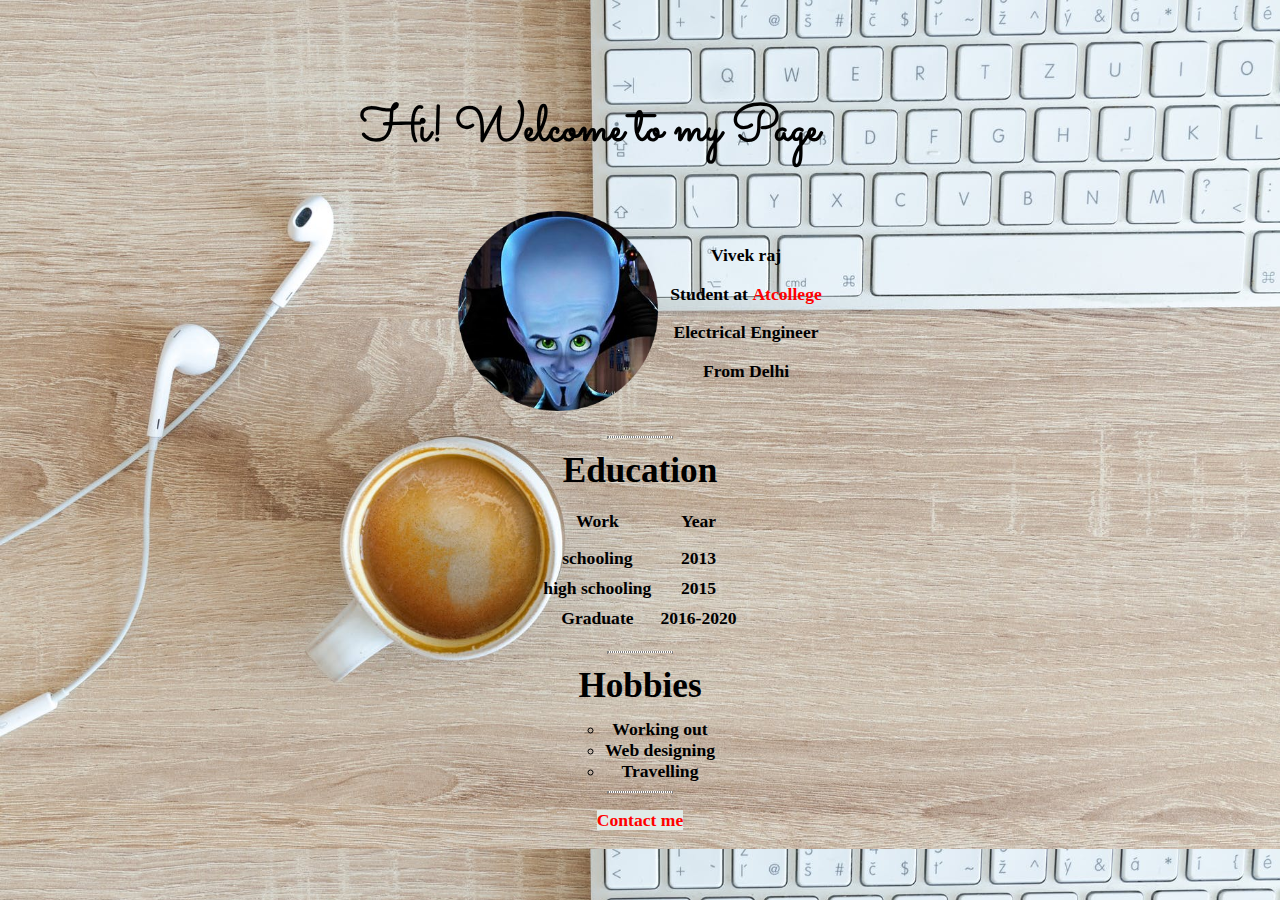
<file: index.html>
<!DOCTYPE html>
<html lang="en" >
  <head>
    <meta  charset="utf-8">
    <title> Ṽ Vivekhere</title>
    <link rel="stylesheet" href="index.css">

  </head>

  <body class="pahela">
    <div class="welcome">
     <h1 id="hey"> Hi! Welcome to my Page 
       <link href="https://fonts.googleapis.com/css2?family=Sacramento&display=swap" rel="stylesheet">
       </div>
     </h1>
    </div>

    <div class="firstsec">
    <table cellspacing="10">
      <tr>
        <td><img class="mega"src="mega.png"  width="200px" height="200px" alt="VIVEK RAJ"></td>
        <td><p> Vivek raj </p>
            <p> Student at <a href="http://www.atsch.ac.in/"> <strong>Atcollege</strong></a></p>
            <p>Electrical Engineer</p>
            <p>From Delhi</p>
          </td>
      </tr>
    </table>
  </div>
<hr>

<h1>Education</h1>

  <div class="secondsec">
<table  cellspacing="7" >

  <tr>
<thead>
    <th>Work</th>
  <th>Year</th>
</thead>
</tr>
<tr >
    <td>schooling</td>
    <td>2013</td>
</tr>
<tr >
  <td>high schooling</td>
  <td>2015</td>
</tr>
<tr>
    <td>Graduate</td>
    <td>2016-2020</td>
</tr>

</table>
</div>



<hr>

<h1>Hobbies</h1>
<ul id="wow" cellspacing="5">
  <li>Working out</li>
  <li>Web designing</li>
  <li>Travelling</li>
</ul>
<hr>
<p><a class="dog" href="contact.html"><b>Contact me</b></a>
</p>

  </body>
</html>
</file>
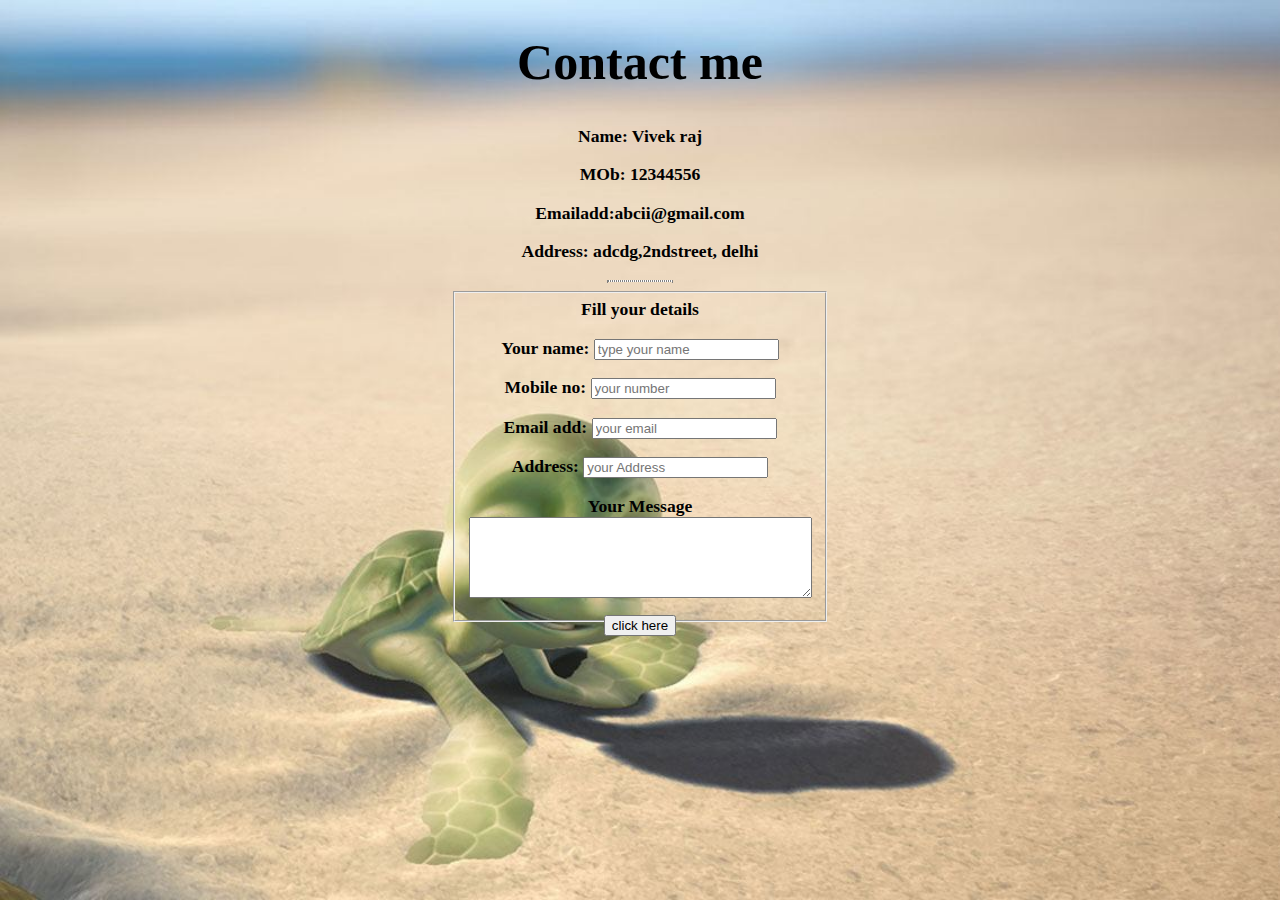
<file: contact.html>
<html>
<head>
    <title>My contact</title>
    <link rel="stylesheet" href="index.css">

</head>
<body class="dusra">
 <div id="smpark">
  <h1 class="contact1"class="contact"> Contact me</h1>
</div>
  <div class="para">
<p><b>Name</b>: Vivek raj</p>
<p><b>MOb</b>: 12344556</p>
<p><b>Emailadd</b>:abcii@gmail.com</p>
<p><b>Address</b>: adcdg,2ndstreet, delhi</p>
</div>
<hr>
<form  action="mailto:knowme@gmail.com" method="post" enctype="text/plain">

<fieldset class="dabba" >
<div class="contacts">
<legend> Fill your details</legend>
  <p><b>Your name:</b> <input class="blank" type="text" name="name" required="required" placeholder="type your name" ></p>
  <p><b>Mobile no:</b>    <input class="blank" type="number" name="number" placeholder="your number" required="required"> </p>
  <p><b>Email add:</b> <input class="blank" type="email" name="Email" placeholder="your email" required="required"> </p>
  <p><b>Address:</b> <input  class="title" type="Address" name="Address" placeholder="your Address" required="required"> </p>
  <p> <strong> Your Message </strong>  <br> <textarea class="title" name="message" rows="5" cols="40"></textarea> </p>
  <p> <input class="button" type="submit" name="submit" value="click here"> </p>
  </div>
</fieldset>

</form>


</body>
</html>
</file>
<file: index.css>
h1{
 text-align: center;
 color: inherit ;
 margin: 1%;

}

#hey{
  text-align: center;
position: absolute;
left:300px;
top:80px;
right: 400px;
font-family: 'Sacramento', cursive , serif;
font-size: 50px;
color: inherit;


}

.welcome{
  height: 200px;
  margin-top: 0;
  padding-top: 0;

  background-size: cover;

}

body{
background: #e0ebe8;
border-style: none;
font-size: 110%;
font-weight: bold;


}


.pahela{
  text-align: center;
    background-image:url(key.jpeg);
    background-size: cover;
    margin: 0;

}

.dusra{
  text-align: center;
  background-image: url(turtle.jpg);
  background-size: cover;
}
hr{
  background-color: #ffffff ;
  border-style:none;
  width:5%;
  height: 0px;
  border-style: dotted;
}

a {
  text-decoration: none;
  color:red ;
}

a:hover{
  text-decoration: underline;
  text-decoration-color: brown;
}

a.dog{
text-align: center;
  margin-bottom: 1%;
  background-color: #e0ebe8;

}
.firstsec{
  text-align: center;
  display:inline-table;
  margin-bottom: 0;


}

.secondsec{
text-align: center;

margin: 0 auto;
display: inline-block;
}


#wow {
list-style: circle;
list-style-position: outside;
display: inline-block;
margin: 0;

}

.dabba{
text-align: center;
border: 1px 2px 1px 1px;
    margin: auto;
    height: 310px;
    width: 300px;
  }



.button{
  clear: both;
 text-align: center;
}


}
.contact
{margin-top: 2%;
color:black;

}

#smpark{
  height: 100px;
  margin-top: 0;
  padding-top: 0;

}
.contact1{
text-align: center;
position: absolute;
left:400px;
top:20px;
right: 400px;
font-family: 'Sacramento', cursive , serif;
font-size: 50px;
color: inherit;
}
</file>
